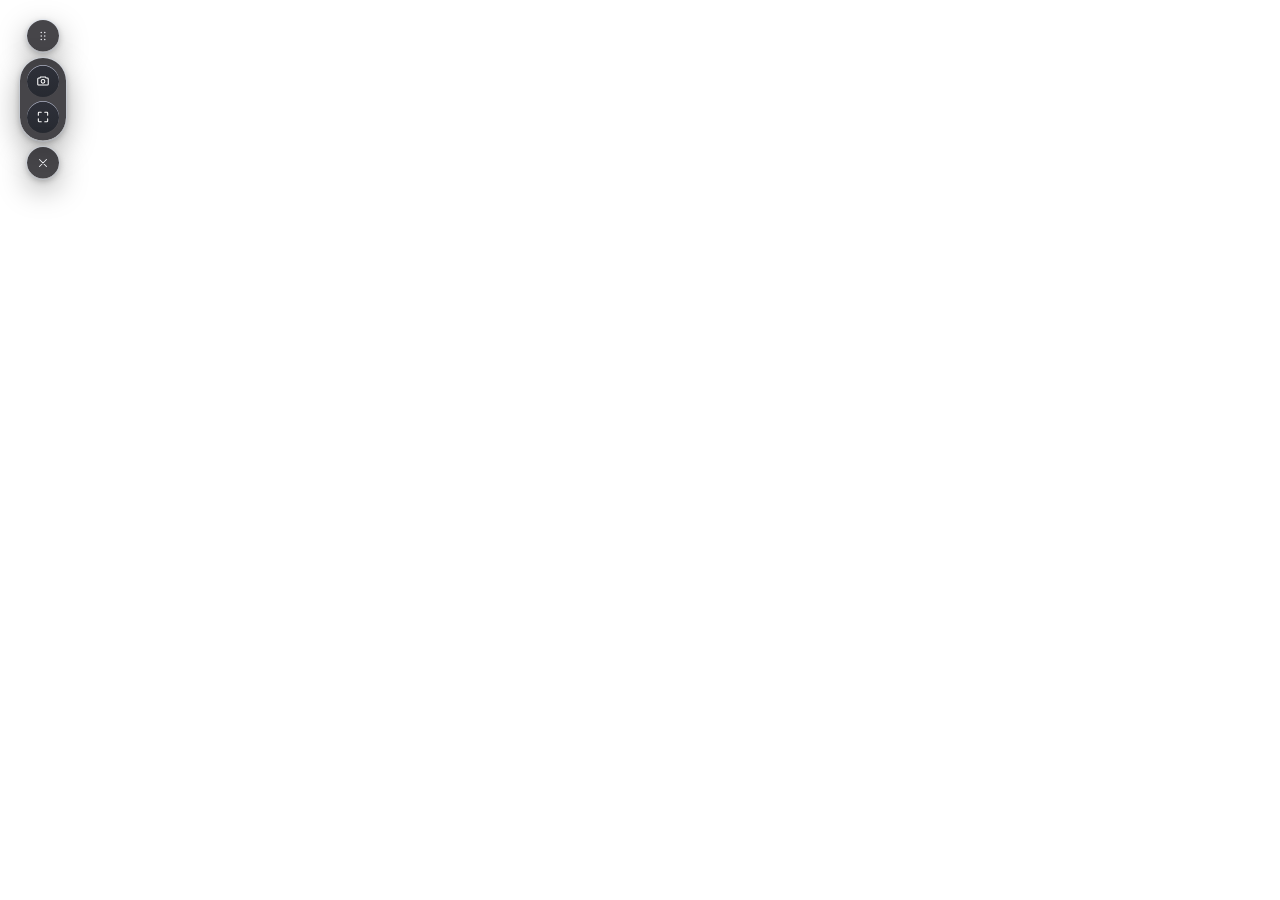
<file: ui/index.html>
<!doctype html>
<html lang="en">
<head>
<meta charset="utf-8">
<meta name="viewport" content="width=device-width, initial-scale=1">
<title>Maestro Bar</title>
<link rel="stylesheet" href="app.css">
</head>
<body>
<div id="root">
  <div class="bar-row" id="barRow">
    <button class="round grip" id="grip" title="Move Maestro" aria-label="Move Maestro"></button>
    <div class="pill" id="pill">
      <div class="status" id="status"></div>
      <div class="pill-actions" id="pillActions"></div>
    </div>
    <button class="round close" id="close" title="Hide Maestro" aria-label="Hide Maestro"></button>
  </div>

  <div class="panel" id="panel">
    <div class="panel-inner">
      <div class="content">
        <div class="scroll" id="scroll"></div>
        <div class="chips" id="chips"></div>
      </div>
      <div class="composer">
        <div class="box" id="box">
          <div class="field">
            <textarea id="input" rows="1" spellcheck="true" aria-label="Message"></textarea>
            <div class="ph" id="ph"></div>
          </div>
          <div class="tools">
            <div class="tools-left" id="toolsLeft"></div>
            <button class="send" id="send" title="Send" aria-label="Send"></button>
          </div>
        </div>
      </div>
    </div>
    <div class="toast" id="toast" hidden></div>
  </div>
</div>
<script src="mock.js"></script>
<script src="app.js"></script>
</body>
</html>
</file>
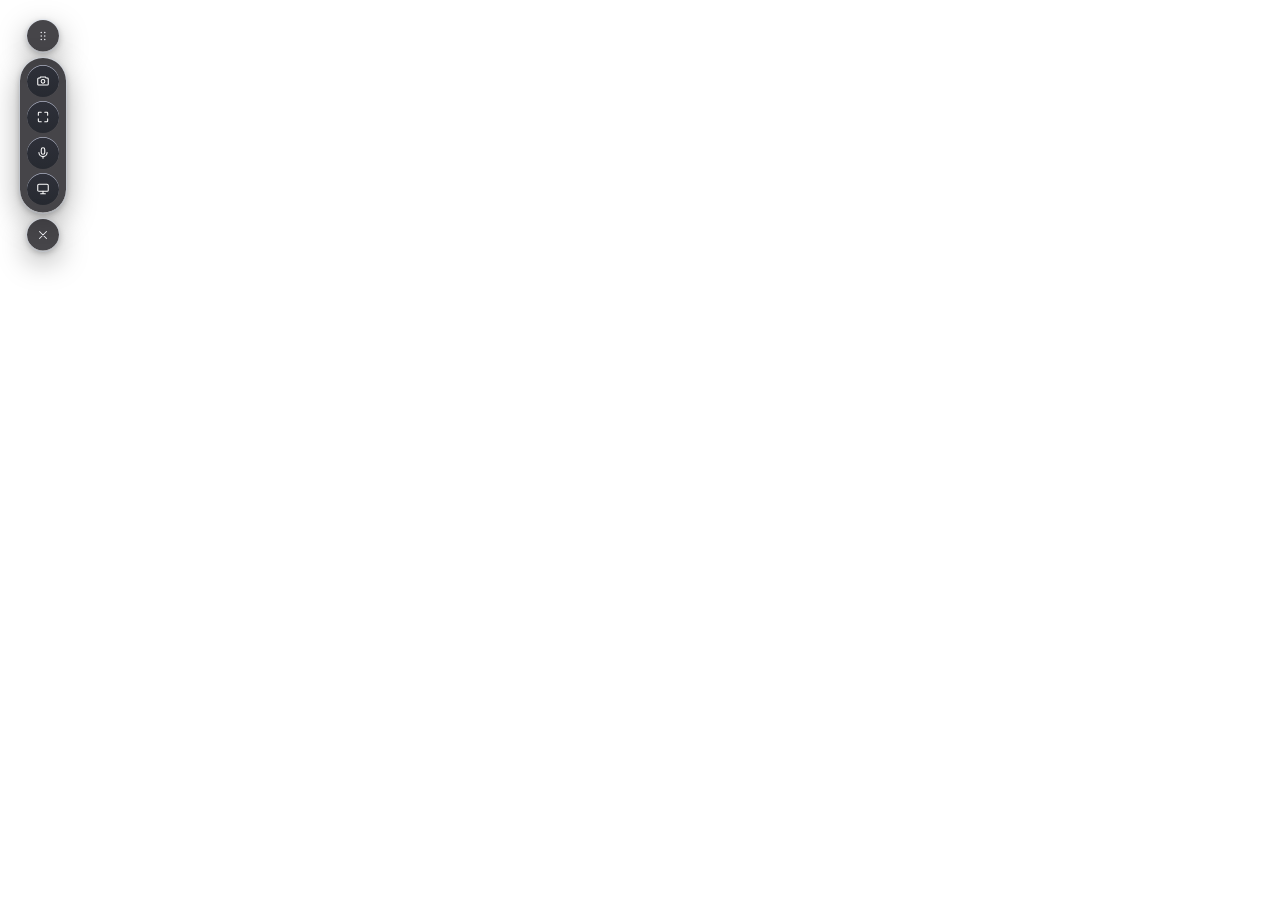
<file: ui/preview.html>
<!doctype html>
<meta charset="utf-8">
<title>Maestro Bar preview</title>
<!-- macOS `open` reads "index.html?mock" as a file path, and no file has that
     name, so the bar's mock mode cannot be reached from a terminal that way.
     `open ui/preview.html` works, and this page adds the query itself. -->
<style>
  /* The app sizes its window to the bar; a browser cannot, so this page just
     puts the bar where the app puts it: against the right edge of the screen. */
  html { background: #1b2432; min-height: 100%; }
  body { display: flex; justify-content: flex-end; }
</style>
<script>location.replace("index.html?mock");</script>
</file>
<file: ui/app.css>
/* Maestro Bar — one stylesheet for macOS and Windows.
   A dark glass pill at the top of the screen and a panel that opens beneath it.
   Tokens are named for what they do; there is one material and one ring. */

@font-face { font-family: "Geist"; font-weight: 400; font-style: normal; font-display: swap;
  src: url("fonts/Geist-Regular.woff2") format("woff2"); }
@font-face { font-family: "Geist"; font-weight: 500; font-style: normal; font-display: swap;
  src: url("fonts/Geist-Medium.woff2") format("woff2"); }

:root {
  --pad: 20px;                       /* room around the bar for its shadow */
  --width: 520px;                    /* the panel; the strip is 46 beside it */
  --glass: rgba(24, 23, 28, 0.80);
  --glass-solid: #18171c;
  --ring: rgba(207, 226, 255, 0.24);
  --edge: rgba(255, 255, 255, 0.80);  /* the half-pixel highlight along the top */
  --text: #edeef2;
  --muted: #b2b3ba;
  --dim: #898b91;
  --hover: rgba(237, 238, 242, 0.10);
  --hover-strong: rgba(237, 238, 242, 0.16);
  --button: linear-gradient(180deg, #2e3039 0%, #272a31 100%);
  --button-top: #afb3c4;
  --accent: linear-gradient(180deg, #0544a9 0%, #022c70 100%);
  --accent-ring: #0c44a1;
  --accent-top: #81b6ff;
  --accent-bottom: #022c70;
  --record: #ff453a;
  --shadow: 0 10px 30px rgba(0, 0, 0, 0.35), 0 2px 6px rgba(0, 0, 0, 0.25);
  --radius-panel: 16px;
  --radius-box: 12px;
  --font: "Geist", -apple-system, BlinkMacSystemFont, "Segoe UI Variable Text", "Segoe UI", system-ui, sans-serif;
  --mono: ui-monospace, "SF Mono", Menlo, Consolas, monospace;
}

* { box-sizing: border-box; }
html, body { margin: 0; background: transparent; }
body {
  font-family: var(--font);
  font-size: 12px;
  line-height: 1.4;
  color: var(--text);
  -webkit-font-smoothing: antialiased;
  -webkit-user-select: none;
  user-select: none;
  overflow: hidden;
}
button { font: inherit; color: inherit; background: none; border: 0; padding: 0; margin: 0; cursor: default; }
button:focus-visible, a:focus-visible { outline: 1.5px solid var(--accent-top); outline-offset: 2px; }
textarea:focus { outline: none; }
svg { display: block; }
a { color: inherit; }

/* The window is sized to this element, so it must never be wider than what
   is actually on screen: a page padded out to a fixed width would block the
   clicks under its transparent half. */
#root {
  position: relative;
  width: max-content;
  padding: var(--pad);
  display: flex;
  align-items: flex-start;          /* both start at the top, so opening the
                                       panel never shifts the strip */
  gap: 8px;
}
#root.edge-right { flex-direction: row-reverse; }
#root.edge-left { flex-direction: row; }

/* Folded: the panel leaves the flow entirely, so the window shrinks to the
   pill. Kept where it was, so the fade happens in place. */
#root.folded .panel {
  position: absolute;
  top: var(--pad);
  opacity: 0;
  transform: scale(0.98);
  pointer-events: none;
}
#root.folded.edge-right .panel { right: calc(var(--pad) + 46px + 8px); }
#root.folded.edge-left .panel { left: calc(var(--pad) + 46px + 8px); }

#root.edge-left .panel { transform-origin: top left; }

/* ---- the bar row: grip, pill, close ---------------------------------- */

/* The strip: a column against the edge of the screen, the width of one
   button. It is the only thing on screen until the panel is asked for. */
.bar-row {
  display: flex;
  flex-direction: column;
  align-items: center;
  gap: 6px;
}

.round {
  width: 32px; height: 32px;
  border-radius: 999px;
  background: var(--glass);
  box-shadow: 0 0 0 1px var(--ring), 0 -0.5px 0 0 var(--edge) inset, var(--shadow);
  display: flex; align-items: center; justify-content: center;
  color: var(--text);
  transition: background 120ms ease-out, transform 120ms ease-out;
}
.round:hover { background: var(--glass-solid); }
.round:active { transform: scale(0.96); }
.grip { cursor: grab; }
.grip:active { cursor: grabbing; }

.pill {
  width: 46px;
  display: flex;
  flex-direction: column;
  align-items: center;
  gap: 4px;
  padding: 7px 7px 8px;
  border-radius: 23px;
  background: var(--glass);
  box-shadow: 0 0 0 1px var(--ring), 0 -0.5px 0 0 var(--edge) inset, var(--shadow);
}
/* Idle, the strip says nothing. Live, it says the one thing worth saying. */
.status { display: none; }
.status.live {
  display: flex;
  flex-direction: column;
  align-items: center;
  gap: 3px;
  padding: 2px 0 3px;
}
.status .timer {
  font-size: 10px;
  font-variant-numeric: tabular-nums;
  color: var(--record);
  letter-spacing: 0.02em;
}
.wave { display: flex; align-items: flex-end; gap: 2px; height: 13px; }
.wave i {
  display: block; width: 2px; height: 4px; border-radius: 1px;
  background: var(--record);
  animation: wave 900ms ease-in-out infinite;
}
.wave i:nth-child(2) { animation-delay: 120ms; }
.wave i:nth-child(3) { animation-delay: 240ms; }
.wave i:nth-child(4) { animation-delay: 360ms; }
.wave i:nth-child(5) { animation-delay: 180ms; }
@keyframes wave { 0%, 100% { height: 4px; } 50% { height: 13px; } }

.pill-actions { display: flex; flex-direction: column; align-items: center; gap: 4px; }
.pbtn {
  height: 32px; min-width: 32px;
  padding: 0;
  border-radius: 999px;
  display: flex; align-items: center; justify-content: center; gap: 4px;
  background: var(--button);
  box-shadow: 0 0.7px 0 0 var(--button-top) inset;
  color: #fff;
  font-size: 12px; font-weight: 500;
  transition: transform 120ms ease-out, background 120ms ease-out, box-shadow 120ms ease-out;
}
.pbtn.toggle { position: relative; color: var(--muted); }
.pbtn.toggle:hover { color: #fff; }
.pbtn:hover { transform: scale(1.05); }
.pbtn:active { transform: scale(0.97); }
.pbtn.rec.live {
  background: linear-gradient(180deg, #ff5a4f 0%, #d92d22 100%);
  box-shadow: 0 0.7px 0 0 #ffb3ad inset, 0 0 0 3px rgba(255, 69, 58, 0.18);
}
.pbtn.rec .ico-stop { display: none; }
.pbtn.rec.live:hover .ico-rec { display: none; }
.pbtn.rec.live:hover .ico-stop { display: block; }
.pbtn .badge {
  position: absolute; top: -3px; right: -5px;
  min-width: 16px; height: 16px; padding: 0 4px;
  border-radius: 999px;
  background: var(--accent);
  box-shadow: 0 0 0 0.5px var(--accent-ring);
  font-size: 10px; font-weight: 500; line-height: 16px; text-align: center;
}

/* ---- the panel ---------------------------------------------------------- */

.panel {
  width: var(--width);
  transform-origin: top right;
  transition: opacity 100ms ease-out, transform 100ms ease-out;
  position: relative;
}
.panel-inner {
  border-radius: var(--radius-panel);
  background: linear-gradient(180deg, rgba(24, 23, 28, 0.75) 0%, rgba(24, 23, 28, 0.80) 100%);
  box-shadow: 0 0 0 1px var(--ring), 0 -0.5px 0 0 var(--edge) inset, var(--shadow);
  display: flex; flex-direction: column;
}
.content { padding: 16px 16px 8px; display: flex; flex-direction: column; }
.scroll {
  max-height: 220px;
  overflow-y: auto; overflow-x: hidden;
  padding-right: 4px;
  scrollbar-width: thin; scrollbar-color: rgba(237, 238, 242, 0.18) transparent;
}
.scroll::-webkit-scrollbar { width: 6px; }
.scroll::-webkit-scrollbar-thumb { background: rgba(237, 238, 242, 0.18); border-radius: 3px; }

/* the card, for a section that lists things waiting */
.card-head { display: flex; align-items: center; justify-content: space-between; margin-bottom: 8px; }
.crumb { font-size: 11px; color: var(--dim); }
.nav { display: flex; align-items: center; gap: 2px; color: var(--dim); font-size: 11px; font-variant-numeric: tabular-nums; }
.nav button { width: 22px; height: 22px; border-radius: 999px; display: flex; align-items: center; justify-content: center; color: var(--muted); }
.nav button:hover { background: var(--hover); color: var(--text); }
.nav button:disabled { opacity: 0.35; }
.nav span { padding: 0 4px; }
.c-title { font-size: 13px; font-weight: 500; line-height: 1.35; color: var(--text); -webkit-user-select: text; user-select: text; }
.c-sub { font-size: 11px; color: var(--muted); margin-top: 2px; }
.c-body { font-size: 12px; line-height: 1.6; color: var(--text); margin-top: 8px; white-space: pre-wrap; word-break: break-word; -webkit-user-select: text; user-select: text; }
.acts { display: flex; flex-wrap: wrap; gap: 6px; margin-top: 10px; }
.act {
  height: 26px; padding: 0 10px 0 8px;
  border-radius: 999px;
  display: flex; align-items: center; gap: 5px;
  font-size: 11.5px;
  color: var(--muted);
  box-shadow: 0 0 0 1px rgba(237, 238, 242, 0.14) inset;
  transition: background 100ms ease-out, color 100ms ease-out;
}
.act:hover { background: var(--hover); color: var(--text); }
.act.primary { color: var(--text); box-shadow: 0 0 0 1px rgba(129, 182, 255, 0.45) inset; }
.act.primary:hover { background: rgba(5, 68, 169, 0.35); }

/* "Just talk" or "Show me" — the two ways to give feedback on a session.
   Takes a whole row of its own so the choice is not squeezed between the
   buttons that were already there. */
.fb-choice { display: flex; gap: 6px; flex-basis: 100%; margin-top: 6px; }
.fb-opt {
  height: 26px; padding: 0 10px 0 8px;
  border-radius: 999px;
  display: flex; align-items: center; gap: 5px;
  font-size: 11.5px;
  color: var(--text);
  background: var(--hover);
  box-shadow: 0 0 0 1px rgba(237, 238, 242, 0.14) inset;
}
.fb-opt:hover { background: rgba(5, 68, 169, 0.35); }

/* a run in progress: the bar, the time left, the steps */
.c-prog {
  height: 3px; border-radius: 2px; margin-top: 10px; overflow: hidden;
  background: rgba(237, 238, 242, 0.12);
}
.c-prog i {
  display: block; height: 100%; border-radius: 2px;
  background: linear-gradient(90deg, var(--accent-top) 0%, #4d8ff0 100%);
  transition: width 600ms ease-out;
}
.c-prog.indeterminate i {
  width: 38% !important;
  background: linear-gradient(90deg, rgba(129,182,255,0) 0%, var(--accent-top) 50%, rgba(129,182,255,0) 100%);
  animation: slide 1.4s ease-in-out infinite;
}
@keyframes slide { from { transform: translateX(-120%); } to { transform: translateX(300%); } }
.c-eta { font-size: 11px; color: var(--muted); margin-top: 5px; font-variant-numeric: tabular-nums; }
.c-steps { list-style: none; margin: 8px 0 0; padding: 0; display: flex; flex-direction: column; gap: 4px; }
.c-steps li { display: flex; align-items: center; gap: 8px; min-height: 20px; font-size: 12px; color: var(--muted); }
.c-steps li i {
  flex: none; width: 6px; height: 6px; border-radius: 999px;
  background: rgba(237, 238, 242, 0.28);
}
.c-steps li.running { color: var(--text); }
.c-steps li.running i { background: var(--accent-top); animation: blink 1.2s ease-in-out infinite; }
.c-steps li.done { color: var(--text); }
.c-steps li.done i { background: #6fcf97; }
.c-steps li.failed i { background: var(--record); }
.c-steps li .l { overflow: hidden; text-overflow: ellipsis; white-space: nowrap; }
.c-steps li .n { color: var(--dim); font-size: 11px; white-space: nowrap; font-variant-numeric: tabular-nums; }
.c-steps li.failed .n { color: #ffb3ad; white-space: normal; }
.c-steps li .lnk { margin-left: auto; width: 22px; height: 22px; border-radius: 999px; display: flex; align-items: center; justify-content: center; color: var(--dim); }
.c-steps li .lnk:hover { background: var(--hover); color: var(--text); }
.st-failed .c-body, .st-partial .c-body { color: #ffb3ad; }

/* a recording on its way to Maestro */
.sending { display: flex; align-items: center; gap: 8px; font-size: 12px; color: var(--muted); padding: 2px 0 10px; }
.sending .pulse {
  flex: none; width: 8px; height: 8px; border-radius: 999px; background: var(--accent-top);
  box-shadow: 0 0 0 0 rgba(129, 182, 255, 0.6);
  animation: pulse 1.6s ease-out infinite;
}
@keyframes pulse { 0% { box-shadow: 0 0 0 0 rgba(129, 182, 255, 0.55); } 100% { box-shadow: 0 0 0 8px rgba(129, 182, 255, 0); } }

/* empty and loading states */
.empty { padding: 6px 0 4px; }
.empty .t { font-size: 13px; font-weight: 500; color: var(--text); }
.empty .s { font-size: 12px; color: var(--muted); margin-top: 3px; line-height: 1.5; }
.skeleton { display: flex; flex-direction: column; gap: 8px; padding: 4px 0; }
.skeleton i {
  display: block; height: 10px; border-radius: 5px;
  background: linear-gradient(90deg, rgba(237,238,242,0.08) 0%, rgba(237,238,242,0.16) 50%, rgba(237,238,242,0.08) 100%);
  background-size: 200% 100%;
  animation: shimmer 1.2s linear infinite;
}
@keyframes shimmer { from { background-position: 200% 0; } to { background-position: -200% 0; } }

/* the ask thread */
.thread { display: flex; flex-direction: column; gap: 12px; }
.msg-user { display: flex; justify-content: flex-end; }
.bubble {
  max-width: 72%;
  padding: 6px 10px;
  border-radius: 12px 12px 2px 12px;
  font-size: 12px; line-height: 1.5; color: #fff;
  background: var(--accent);
  box-shadow: 0 0 0 0.5px var(--accent-ring), 0 -1px 0 0 var(--accent-bottom) inset, 0 0.5px 0 0 var(--accent-top) inset;
  -webkit-user-select: text; user-select: text;
}
.answer { font-size: 12px; line-height: 1.6; color: var(--text); white-space: pre-wrap; word-break: break-word; -webkit-user-select: text; user-select: text; }
.answer.error { color: #ffb3ad; }
.cites { display: flex; flex-wrap: wrap; gap: 6px; margin-top: 8px; }
.cite {
  height: 22px; padding: 0 8px;
  border-radius: 999px;
  display: flex; align-items: center; gap: 5px;
  font-size: 11px; color: var(--muted);
  box-shadow: 0 0 0 1px rgba(237, 238, 242, 0.12) inset;
  max-width: 220px;
}
.cite span { overflow: hidden; text-overflow: ellipsis; white-space: nowrap; }
.cite b { font-weight: 500; color: var(--dim); }
.cite:hover { background: var(--hover); color: var(--text); }
.under { display: flex; gap: 12px; margin-top: 6px; }
.under button { display: flex; align-items: center; gap: 4px; font-size: 11px; color: var(--dim); }
.under button:hover { color: var(--text); }
.thinking { display: flex; align-items: center; gap: 4px; height: 20px; }
.thinking i { width: 5px; height: 5px; border-radius: 999px; background: var(--muted); animation: blink 1s ease-in-out infinite; }
.thinking i:nth-child(2) { animation-delay: 150ms; }
.thinking i:nth-child(3) { animation-delay: 300ms; }
@keyframes blink { 0%, 100% { opacity: 0.25; } 50% { opacity: 1; } }

/* captures */
.captures { display: flex; flex-direction: column; gap: 8px; }
.capture { display: flex; gap: 10px; align-items: baseline; }
.capture .when { font-size: 11px; color: var(--dim); white-space: nowrap; font-variant-numeric: tabular-nums; }
.capture .what { font-size: 12px; line-height: 1.5; color: var(--text); -webkit-user-select: text; user-select: text; }

/* the chip row: where what you type goes */
.chips { display: flex; flex-wrap: wrap; align-items: center; column-gap: 8px; row-gap: 6px; margin-top: 12px; }
.chip {
  height: 30px; padding: 0 8px 0 6px;
  border-radius: 999px;
  display: flex; align-items: center; gap: 6px;
  font-size: 12px; line-height: 1; color: var(--text);
  transition: background 75ms ease-out;
}
.chip .ico { color: var(--muted); transition: color 150ms; }
.chip:hover { background: var(--hover); }
.chip:hover .ico { color: var(--text); }
.chip.on { background: var(--hover); }
.chip.on .ico { color: var(--text); }
.chip .n {
  min-width: 16px; height: 16px; padding: 0 5px;
  border-radius: 999px; font-size: 10px; font-weight: 500; line-height: 16px; text-align: center;
  background: var(--accent); color: #fff; box-shadow: 0 0 0 0.5px var(--accent-ring);
}
.sep { width: 3px; height: 3px; border-radius: 999px; background: var(--dim); }
/* Five chips do not fit on one line with room to breathe; the dots between
   them go first, then the padding, and the row stays a row. */
.chips.many { column-gap: 2px; }
.chips.many .sep { display: none; }
.chips.many .chip { padding: 0 7px 0 6px; }

/* the composer */
.composer { padding: 0 12px 12px; }
.box {
  border-radius: var(--radius-box);
  box-shadow: 0 -1px 0 0 rgba(255, 255, 255, 0.25), 0 0 0 1px rgba(255, 255, 255, 0.06);
  background: rgba(0, 0, 0, 0.10);
}
.box:focus-within { box-shadow: 0 -1px 0 0 rgba(255, 255, 255, 0.32), 0 0 0 1px rgba(129, 182, 255, 0.35); }
.field { position: relative; }
textarea {
  display: block; width: 100%;
  resize: none;
  background: transparent; border: 0; outline: none;
  padding: 10px 10px 8px;
  font: inherit; font-size: 13px; line-height: 1.4;
  color: #fff;
  -webkit-user-select: text; user-select: text;
  max-height: 96px;
}
.ph {
  pointer-events: none;
  position: absolute; inset: 0;
  display: flex; align-items: center; gap: 4px;
  padding: 10px 10px 8px;
  font-size: 13px; color: rgba(255, 255, 255, 0.6);
  white-space: nowrap; overflow: hidden;
}
.ph[hidden] { display: none; }
kbd {
  font-family: var(--font); font-size: 10px; line-height: 1;
  display: inline-flex; align-items: center; justify-content: center;
  min-width: 18px; height: 18px; padding: 0 4px;
  border-radius: 5px;
  color: rgba(255, 255, 255, 0.7);
  box-shadow: 0 0 0 1px rgba(255, 255, 255, 0.28) inset;
}
.tools { display: flex; align-items: center; justify-content: space-between; padding: 0 10px 8px; }
.tools-left { display: flex; align-items: center; gap: 6px; }
.tool {
  height: 28px; padding: 0 10px 0 8px;
  border-radius: 999px;
  display: flex; align-items: center; gap: 5px;
  font-size: 12px; color: var(--muted);
  background: rgba(237, 238, 242, 0.06);
  transition: background 100ms ease-out, color 100ms ease-out;
}
.tool:hover { background: var(--hover-strong); color: var(--text); }
.tool.live { color: #fff; background: linear-gradient(180deg, #ff5a4f 0%, #d92d22 100%); }
.tool .timer { font-variant-numeric: tabular-nums; }
.hint { font-size: 11px; color: var(--dim); padding-left: 4px; }
.send {
  width: 28px; height: 28px;
  border-radius: 999px;
  display: flex; align-items: center; justify-content: center;
  color: #fff;
  background: var(--accent);
  box-shadow: 0 0 0 0.5px var(--accent-ring), 0 -1px 0 0 var(--accent-bottom) inset, 0 0.5px 0 0 var(--accent-top) inset;
  transition: transform 160ms ease-out, opacity 160ms ease-out;
}
.send:hover { transform: scale(1.03); }
.send:active { transform: scale(0.97); }
.send:disabled { opacity: 0.35; filter: grayscale(1); }

/* a toast that lives inside the bar, so an outcome is seen where the click was */
.toast {
  position: absolute; left: 50%; bottom: 62px;
  transform: translateX(-50%);
  padding: 6px 12px;
  border-radius: 999px;
  background: var(--glass-solid);
  box-shadow: 0 0 0 1px var(--ring), var(--shadow);
  font-size: 12px; color: var(--text);
  white-space: nowrap;
  animation: toast-in 140ms ease-out;
}
@keyframes toast-in { from { opacity: 0; transform: translate(-50%, 4px); } to { opacity: 1; transform: translate(-50%, 0); } }

@media (prefers-reduced-motion: reduce) {
  *, *::before, *::after { animation: none !important; transition: none !important; }
  .wave i { height: 9px; }
}
</file>
